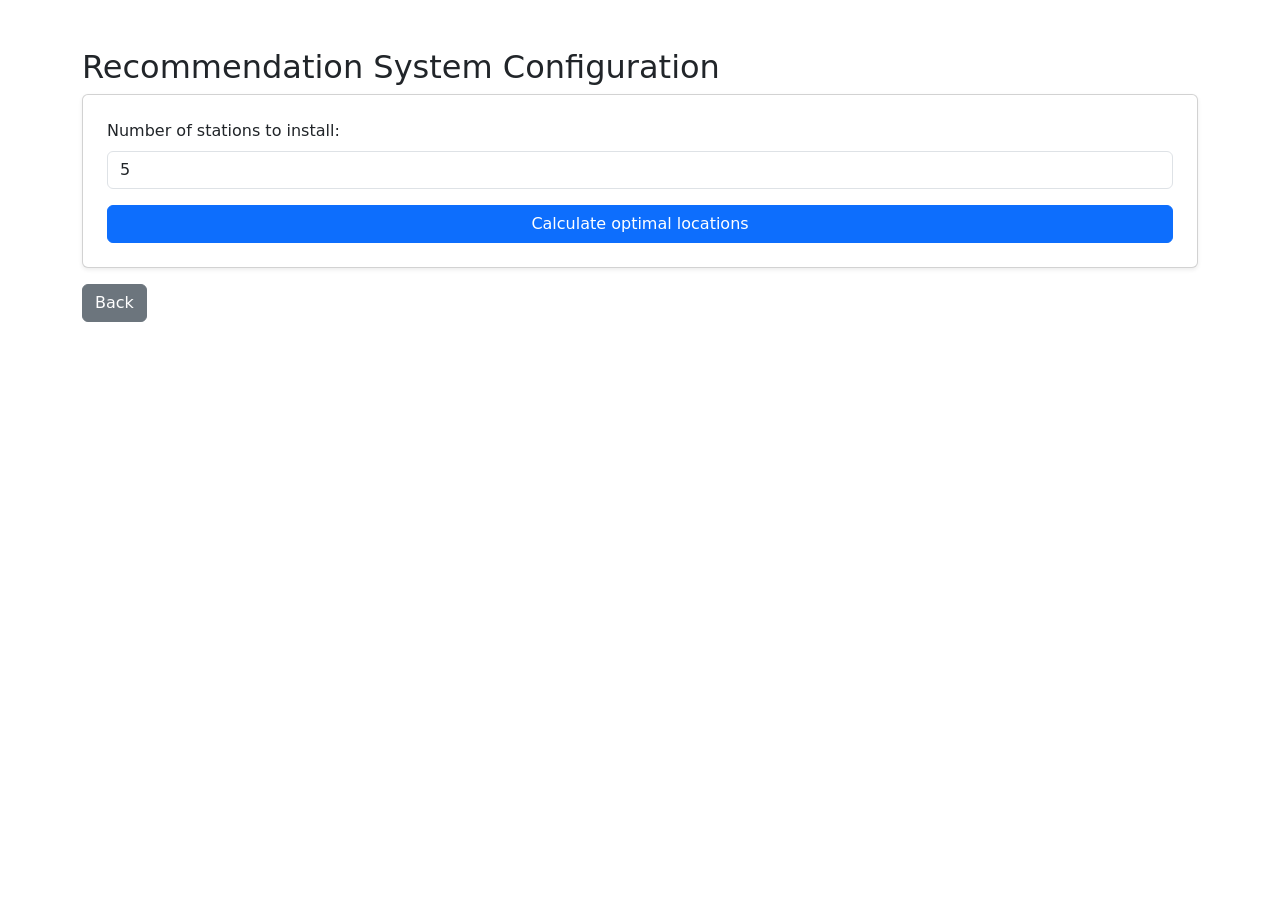
<file: templates/optimizer.html>
<!DOCTYPE html>
<html>
<head>
    <meta charset="UTF-8">
    <title>EV Optimizer Colombia</title>
    <link rel="stylesheet" href="https://cdn.jsdelivr.net/npm/bootstrap@5.3.0/dist/css/bootstrap.min.css">
</head>
<body>

<div class="container mt-5">
    <h2>Recommendation System Configuration</h2>
    <form action="/recommend" method="post" class="card p-4 shadow-sm">
        <label class="form-label">Number of stations to install:</label>
        <input type="number" name="n_stations" class="form-control" value="5" min="1" max="20">
        <button type="submit" class="btn btn-primary mt-3">Calculate optimal locations</button>
    </form>
    <a href="/presentation" class="btn btn-secondary mt-3">Back</a>
  </div>
  <script src="https://cdn.jsdelivr.net/npm/bootstrap@5.3.5/dist/js/bootstrap.bundle.min.js"></script>
</body>
</html>
</file>
